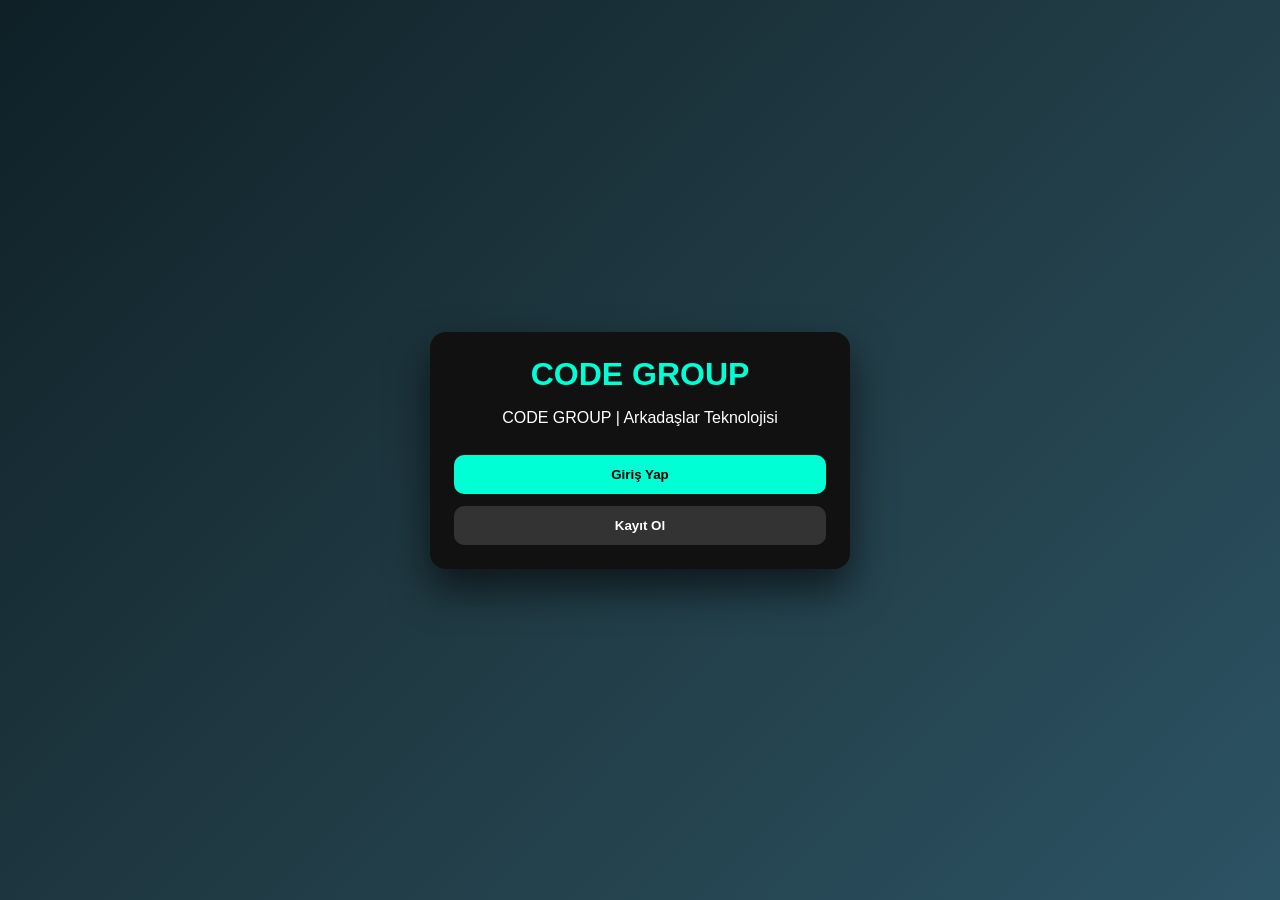
<file: index.html>
<!DOCTYPE html><html lang=tr><head>
<meta charset=UTF-8>
<meta name=viewport content=width=device-width initial-scale=1>
<title>CODE GROUP</title>
<link rel=stylesheet href=css/style.css>
</head>
<body>
<div class=card>
<h1>CODE GROUP</h1>
<p style=text-align:center>CODE GROUP | Arkadaşlar Teknolojisi</p>
<button onclick="location.href='login.html'">Giriş Yap</button>
<button class=secondary onclick="location.href='register.html'">Kayıt Ol</button>
</div>
</body></html>
</file>
